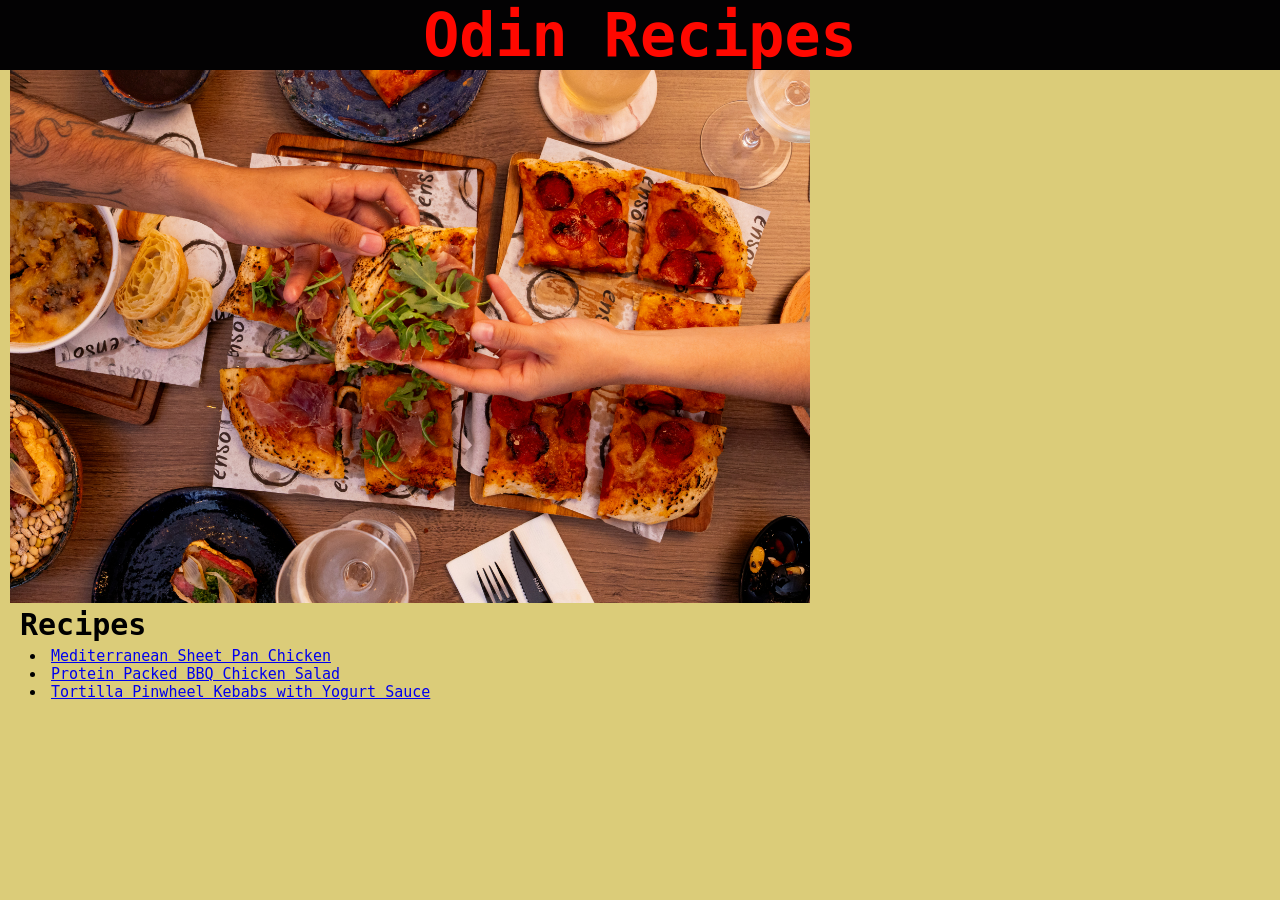
<file: index.html>
<!DOCTYPE html>
<html lang="en">
    <head>
        <meta charset="utf-8">
        <title>Odin Recipes</title>
        <link rel="stylesheet" href="css/style.css">
    </head>
    <body>
        <h1>Odin Recipes</h1>
        <img src="imgs/pizza-share.jpg" width="800px">
        <h2>Recipes</h2>
        <ul>
            <li>
                <a href="recipes/med-chicken.html" rel="noreffer">
                Mediterranean Sheet Pan Chicken</a>
           </li>
           <li>
            <a href="recipes/chicken-salad.html" rel="noreffer">
                Protein Packed BBQ Chicken Salad</a>
            </li>
            <li>
                <a href="recipes/kebabs.html" rel="noreffer">
                    Tortilla Pinwheel Kebabs with Yogurt Sauce</a>
            </li>
        </ul>
    </body>
</html>
</file>
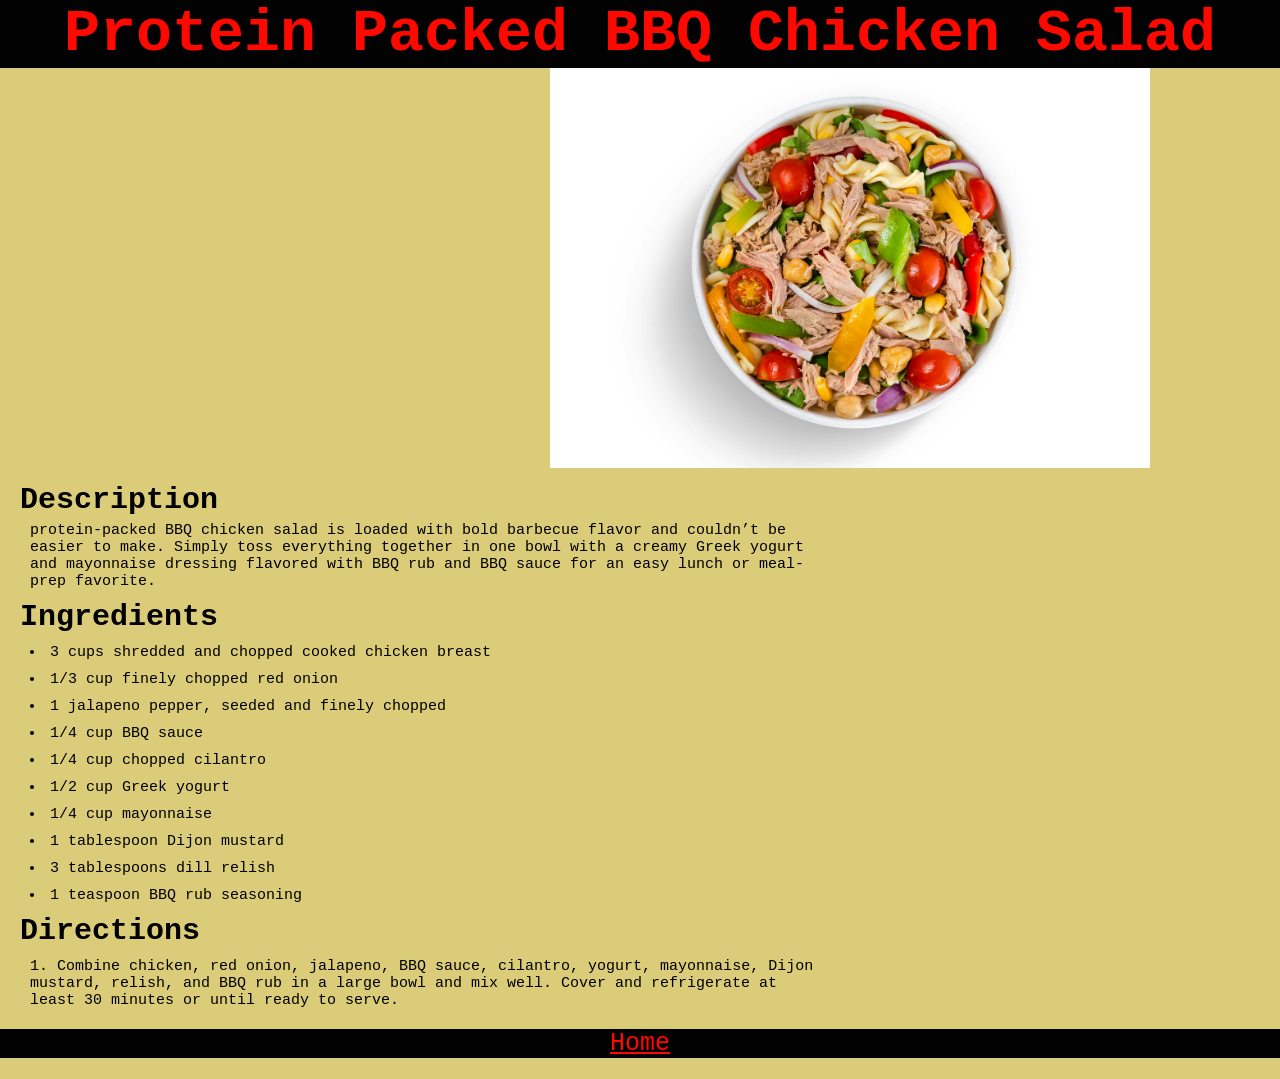
<file: recipes/chicken-salad.html>
<!DOCTYPE html>
<html lang="en">
    <head>
        <meta charset="utf-8">
        <title>Protein Packed BBQ Chicken Salad</title>
        <link rel="stylesheet" href="../css/recipes.css">
    </head>
    <body>
        <h1>Protein Packed BBQ Chicken Salad</h1>

        <img src="../imgs/chicken-salad.jpg" width="600">

        <h2>Description</h2>
        <p>protein-packed BBQ chicken salad is loaded with bold barbecue flavor
            and couldn’t be easier to make. Simply toss everything together in
            one bowl with a creamy Greek yogurt and mayonnaise dressing flavored
            with BBQ rub and BBQ sauce for an easy lunch or meal-prep favorite.
        </p>

        <h2>Ingredients</h2>
        <ul>
            <li>3 cups shredded and chopped cooked chicken breast</li>
            <li>1/3 cup finely chopped red onion</li>
            <li>1 jalapeno pepper, seeded and finely chopped</li>
            <li>1/4 cup BBQ sauce</li>
            <li>1/4 cup chopped cilantro</li>
            <li>1/2 cup Greek yogurt</li>
            <li>1/4 cup mayonnaise</li>
            <li>1 tablespoon Dijon mustard</li>
            <li>3 tablespoons dill relish</li>
            <li>1 teaspoon BBQ rub seasoning</li>
        </ul>

        <h2>Directions</h2>
        <ol>
            <li>Combine chicken, red onion, jalapeno, BBQ sauce, cilantro,
                yogurt, mayonnaise, Dijon mustard, relish, and BBQ rub in a
                large bowl and mix well. Cover and refrigerate at least
                30 minutes or until ready to serve.
            </li>
        </ol>
        <a href="../index.html" rel="noreffer">Home</a>
    </body>
</html>
</file>
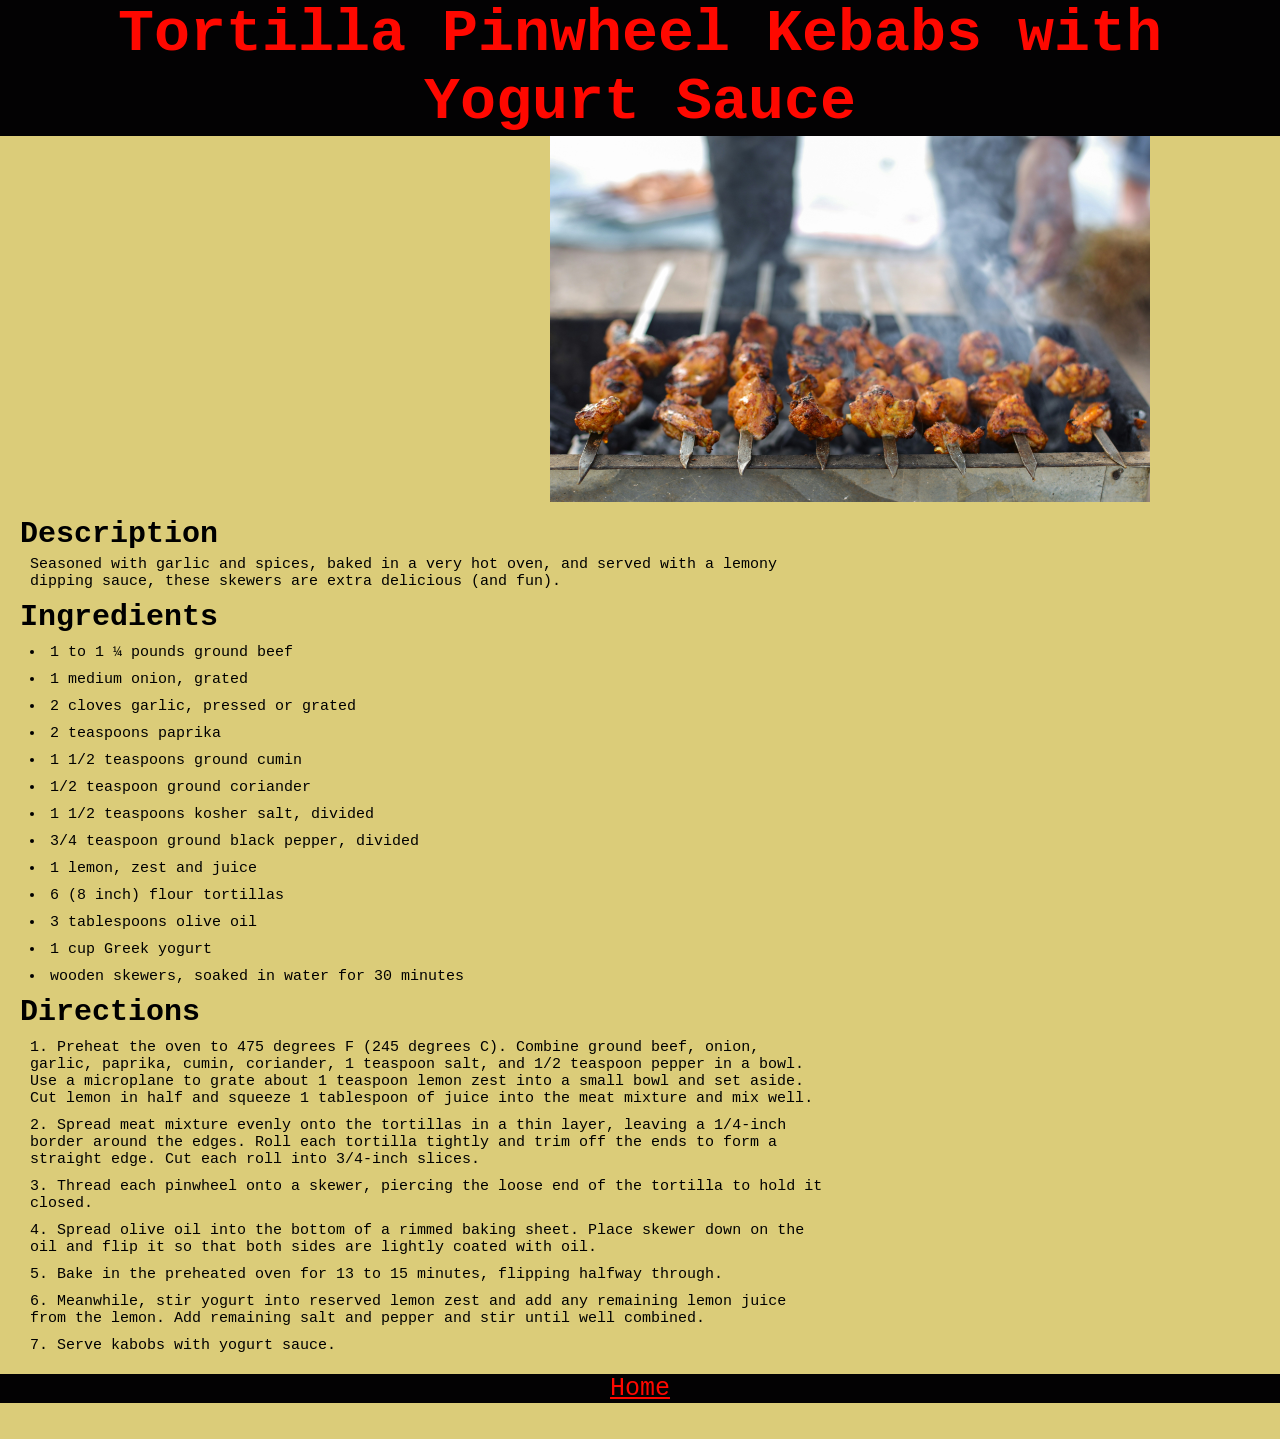
<file: recipes/kebabs.html>
<!DOCTYPE html>
<html lang="en">
    <head>
        <meta charset="utf-8">
        <title>Tortilla Pinwheel Kebabs with Yogurt Sauce</title>
         <link rel="stylesheet" href="../css/recipes.css">
    </head>
    <body>
        <h1>Tortilla Pinwheel Kebabs with Yogurt Sauce</h1>
        <img src="../imgs/kebabs.jpg" width="600">

        <h2>Description</h2>
        <p>Seasoned with garlic and spices, baked in a very hot oven, and served
           with a lemony dipping sauce, these skewers are extra delicious
           (and fun).
        </p>
        <h2>Ingredients</h2>
        <ul>
            <li>1 to 1 ¼ pounds ground beef</li>
            <li>1 medium onion, grated</li>
            <li>2 cloves garlic, pressed or grated</li>
            <li>2 teaspoons paprika</li>
            <li>1 1/2 teaspoons ground cumin</li>
            <li>1/2 teaspoon ground coriander</li>
            <li>1 1/2 teaspoons kosher salt, divided</li>
            <li>3/4 teaspoon ground black pepper, divided</li>
            <li>1 lemon, zest and juice</li>
            <li>6 (8 inch) flour tortillas</li>
            <li>3 tablespoons olive oil</li>
            <li>1 cup Greek yogurt</li>
            <li>wooden skewers, soaked in water for 30 minutes</li>
        </ul>
        <h2>Directions</h2>
        <ol>
            <li>Preheat the oven to 475 degrees F (245 degrees C).
                Combine ground beef, onion, garlic, paprika, cumin, coriander,
                1 teaspoon salt, and 1/2 teaspoon pepper in a bowl.
                Use a microplane to grate about 1 teaspoon lemon zest into a
                small bowl and set aside.  Cut lemon in half and squeeze 1
                tablespoon of juice into the meat mixture and mix well.
            </li>
            <li>
                Spread meat mixture evenly onto the tortillas in a thin layer,
                leaving a 1/4-inch border around the edges.
                Roll each tortilla tightly and trim off the ends to form a
                straight edge. Cut each roll into 3/4-inch slices. 
            </li>
            <li>
                Thread each pinwheel onto a skewer, piercing the loose end of
                the tortilla to hold it closed.
            </li>
            <li>
                Spread olive oil into the bottom of a rimmed baking sheet.
                Place skewer down on the oil and flip it so that both sides are
                lightly coated with oil. 
            </li>
            <li>
                Bake in the preheated oven for 13 to 15 minutes,
                flipping halfway through.  
            </li>
            <li>
                Meanwhile, stir yogurt into reserved lemon zest and add any
                remaining lemon juice from the lemon.
                Add remaining salt and pepper and stir until well combined. 
            </li>
            <li>Serve kabobs with yogurt sauce.</li>
        </ol>
        <a href="../index.html" rel="noreffer">Home</a>
    </body>
</html>
</file>
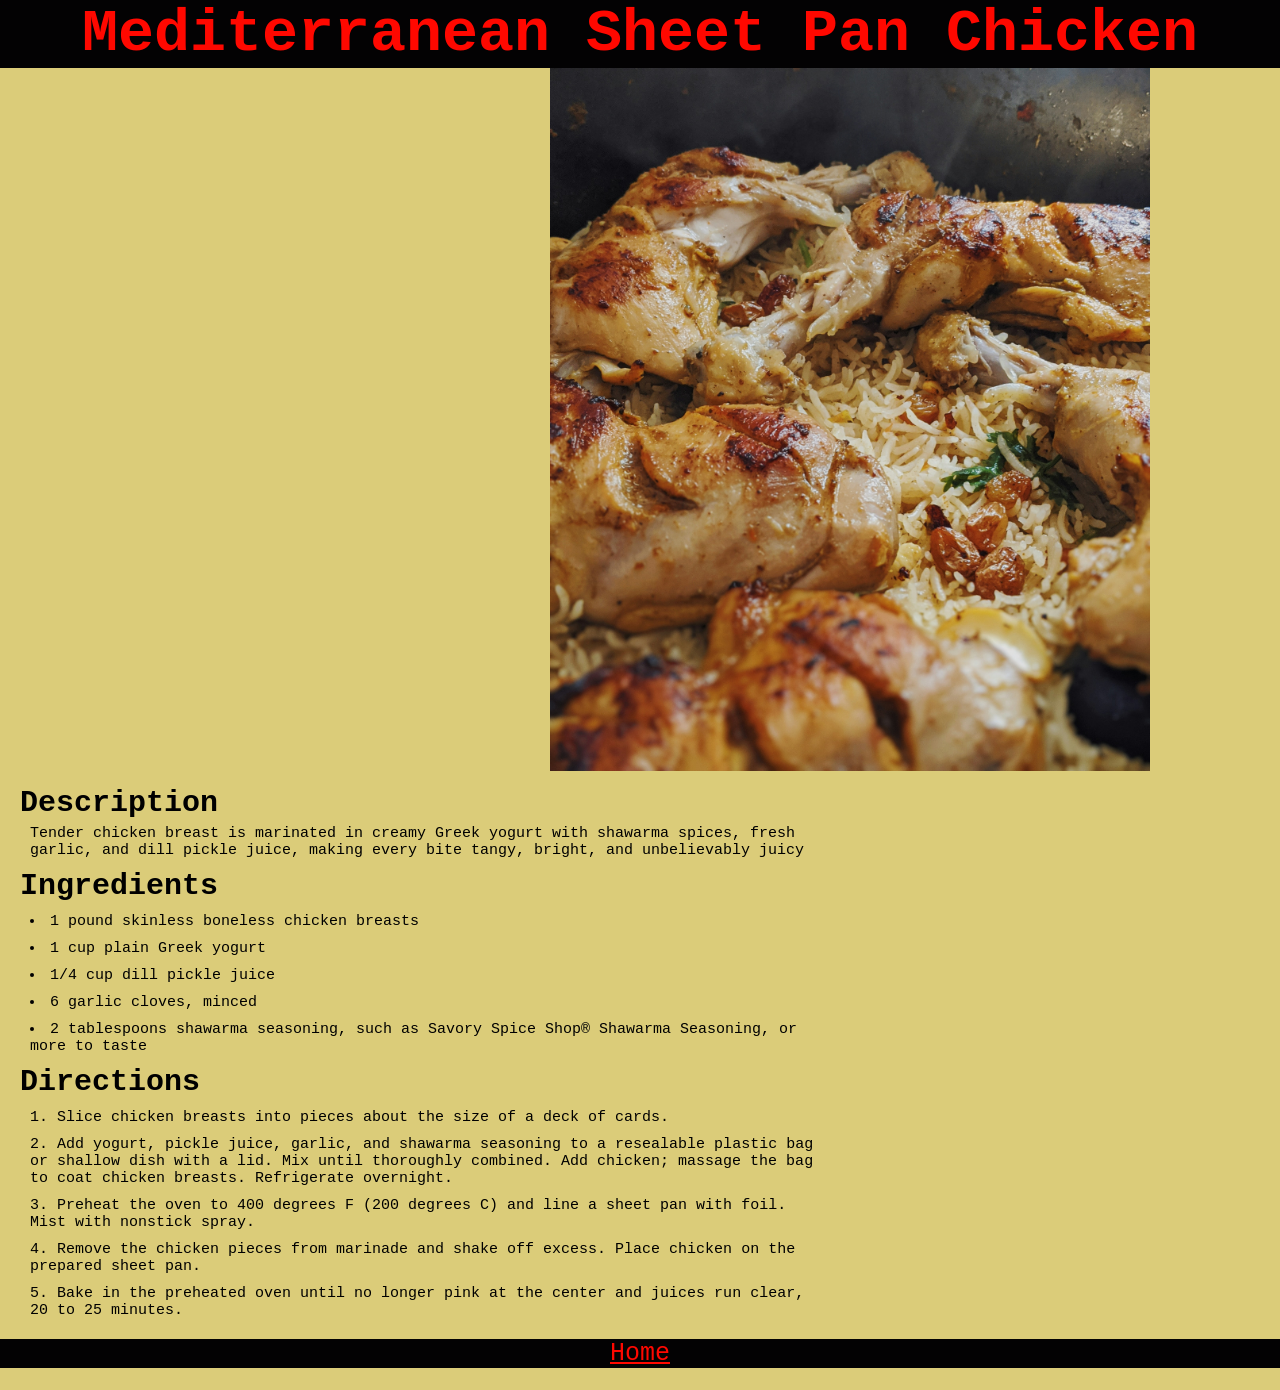
<file: recipes/med-chicken.html>
<!DOCTYPE html>
<html lang="en">
    <head>
        <meta charset="utf-8">
        <title>Mediterranean Sheet Pan Chicken</title>
         <link rel="stylesheet" href="../css/recipes.css">
    </head>
    <Body>
        <h1>Mediterranean Sheet Pan Chicken</h1>

        <img src="../imgs/med-chicken.jpg" width="600">

        <h2>Description</h2>
        <p>Tender chicken breast is marinated in creamy Greek yogurt with
           shawarma spices, fresh garlic, and dill pickle juice, making every
           bite tangy, bright, and unbelievably juicy
        </p>

        <h2>Ingredients</h2>
        <ul>
            <li>1 pound skinless boneless chicken breasts</li>
            <li>1 cup plain Greek yogurt</li>
            <li>1/4 cup dill pickle juice</li>
            <li>6 garlic cloves, minced</li>
            <li>2 tablespoons shawarma seasoning,
                such as Savory Spice Shop® Shawarma Seasoning, or more to taste
            </li>
        </ul>

        <h2>Directions</h2>
        <ol>
            <li>Slice chicken breasts into pieces about the size of
                a deck of cards.
            </li>
            <li>Add yogurt, pickle juice, garlic, and shawarma seasoning to a
                resealable plastic bag or shallow dish with a lid. Mix until
                thoroughly combined. Add chicken; massage the bag to coat
                chicken breasts. Refrigerate overnight.
            </li>
            <li>Preheat the oven to 400 degrees F (200 degrees C)
                and line a sheet pan with foil. Mist with nonstick spray.
            </li>
            <li>
                Remove the chicken pieces from marinade and shake off excess.
                 Place chicken on the prepared sheet pan. 
            </li>
            <li>
                Bake in the preheated oven until no longer pink at the center
                and juices run clear, 20 to 25 minutes.
            </li>
        </ol>
        <a href="../index.html" rel="noreffer">Home</a>
    </Body>
</html>
</file>
<file: css/style.css>
*{
    margin:0;
    padding:0;
    box-sizing:border-box;
    font-family:'JetBrains Mono Nerd Font Mono', 'Time New Roman',
    monospace, sans-serif;
    background-color: hsl(50.8,57.6%,66.7%);
}

h1 {
    font-size:60px;
    font-weight:bold;
    color: hsl(2,100%,50%);
    background-color:hsl(298,5%,1%);
    text-align: center;
}

img {
    margin-left: 10px;
}

h2 {
    font-size:30px;
    text-align:left;
    margin-left: 20px;
}
ul {
    font-size:15px;
    list-style-position: inside;
    margin-left:30px;
    margin-top:5px;
}
</file>
<file: css/recipes.css>
*{
    margin:0;
    padding:0;
    box-sizing:border-box;
    font-family:'JetBrains Mono Nerd Font Mono', 'Time New Roman',
    monospace, sans-serif;
    background-color: hsl(50.8,57.6%,66.7%);
}

h1 {
    font-size:60px;
    font-weight:bold;
    color: hsl(2,100%,50%);
    background-color:hsl(298,5%,1%);
    text-align: center;
}

img {
    margin-left: 550px;
}

h2 {
    font-size:30px;
    text-align:left;
    margin-left: 20px;
    margin-top:10px;
}

p,ul,ol {
    font-size:15px;
    margin-left:30px;
    margin-top:5px;
    width: 800px;
}

ul,ol {
     list-style-position: inside;
}
li {
    margin:10px 0px 10px 0px;
}
a {
    font-size: 25px;
    display:block;
    margin-top: 20px;
    text-align: center;
    background-color: hsl(298,5%,1%);
    color: hsl(2,100%,50%);
}
</file>
